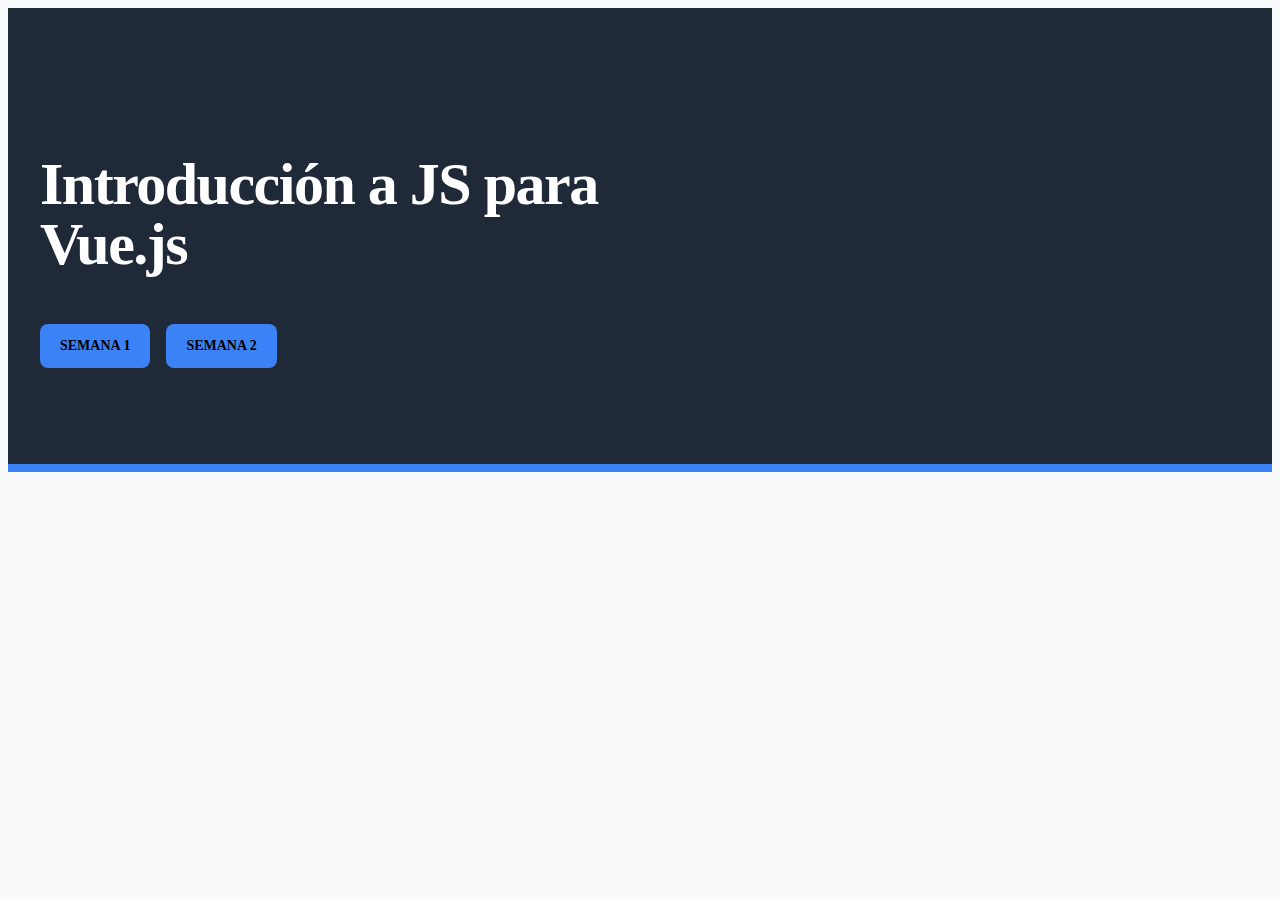
<file: index.html>
<!DOCTYPE html>
<html lang="en">
<head>
  <meta charset="UTF-8">
  <meta name="viewport" content="width=device-width, initial-scale=1.0">
  <title>Introdución a JS</title>
  <link rel="stylesheet" href="css/core.css">
</head>
<body class="bg-slate-50">
  <header class="bg-gray-800">
    <div class="content sm:py-24 sm:px-6 lg:flex lg:justify-between lg:px-8">
      <div class="max-w-2xl">
        <h2 class="header-title sm:text-5xl lg:text-6xl">Introducción a JS para Vue.js</h2>
        <nav class="card">
          <a class="bg-blue-600 hover:bg-green-300 px-5 py-3 rounded-lg font-black uppercase text-sm" href="index.html">Semana 1</a>
          <a class="bg-blue-600 hover:bg-green-300 px-5 py-3 rounded-lg font-black uppercase text-sm" href="DOM.html">Semana 2</a>
        </nav>
      </div>
    </div>
  </header>
  <div class="bg-blue-600 py-1"></div>
  <!-- <script src="js/12.js"></script> -->
  <script src="js/16.js"></script>
</body>
</html>
</file>
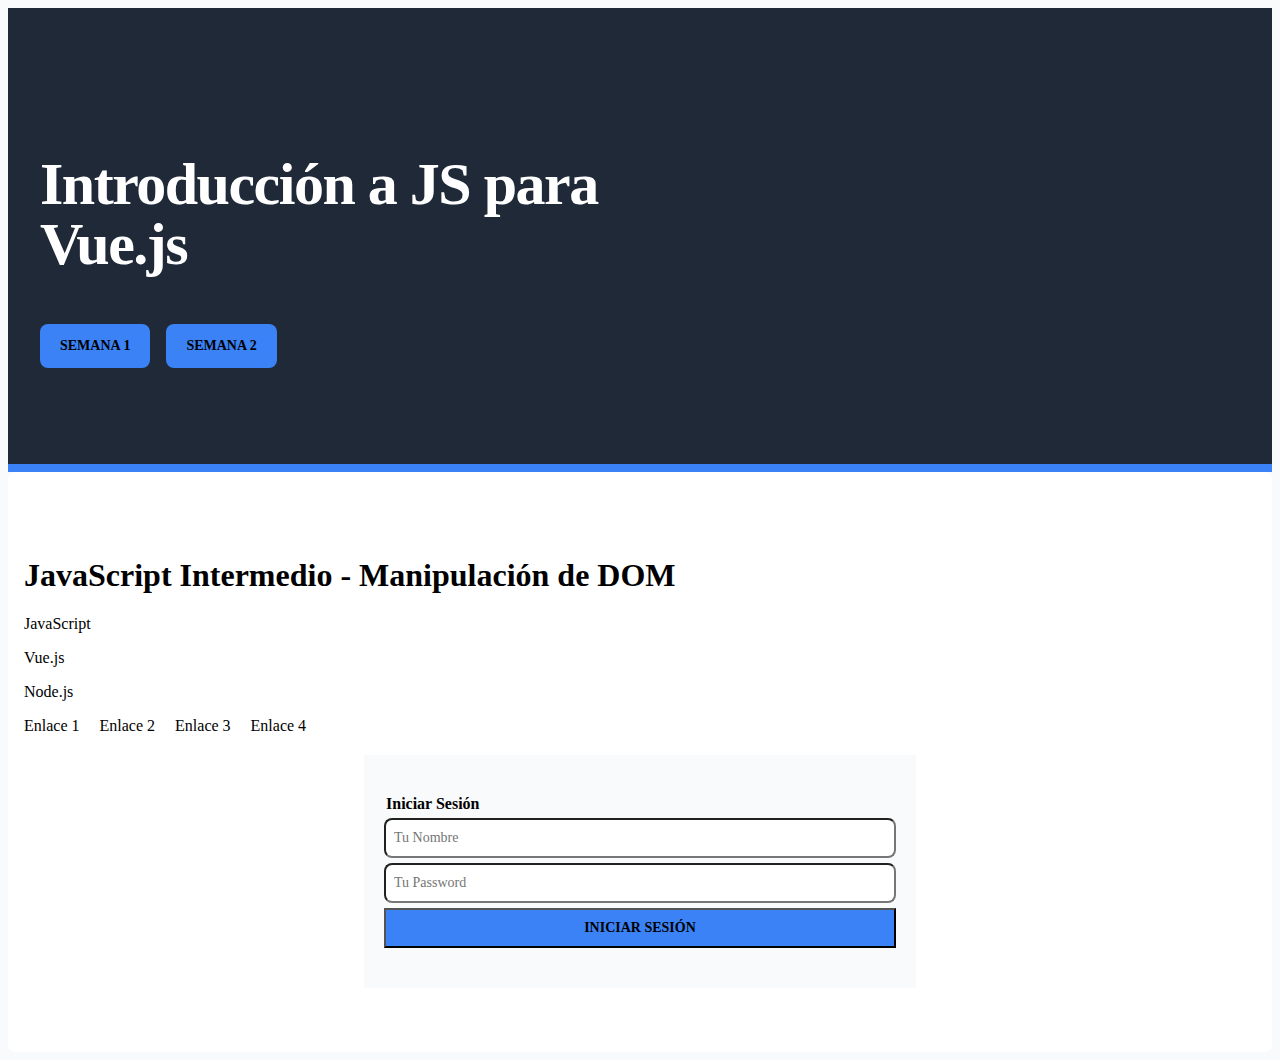
<file: Dom.html>
<!DOCTYPE html>
<html>
  <head>
    <meta charset="utf-8">
    <title>Aprendiendo JavaScript Moderno - Codigo Con Juan</title>
    <link rel="stylesheet" href="css/core.css">
  </head>
  <body class="bg-slate-50">
    <header class="bg-gray-800">
      <div class="content sm:py-24 sm:px-6 lg:flex lg:justify-between lg:px-8">
        <div class="max-w-2xl">
          <h2 class="header-title sm:text-5xl lg:text-6xl">Introducción a JS para Vue.js</h2>
          <nav class="card">
            <a class="bg-blue-600 hover:bg-green-300 px-5 py-3 rounded-lg font-black uppercase text-sm" href="index.html">Semana 1</a>
            <a class="bg-blue-600 hover:bg-green-300 px-5 py-3 rounded-lg font-black uppercase text-sm" href="DOM.html">Semana 2</a>
          </nav>
        </div>
      </div>
    </header>
    <div class="bg-blue-600 py-1"></div>
    <div class="content rounded-lg bg-white">
          <h1 class="text-4xl font-black heading">JavaScript Intermedio - Manipulación de DOM </h1>

          <div id="tecnologias" class="mt-5">
              <p id="JavaScript">JavaScript</p>
              <p class="vue">Vue.js</p>
              <p>Node.js</p>
          </div>

          <nav class="navegacion my-5 flex gap-5">
            <a href="#">Enlace 1</a>
            <a href="#">Enlace 2</a>
            <a href="#">Enlace 3</a>
            <a href="#">Enlace 4</a>
        </nav>


          <form id="formulario" class="login-form bg-gray-50">
              <legend class="font-black">Iniciar Sesión</legend>
              <input 
                  type="text"
                  placeholder="Tu Nombre"
                  id="nombre"
                  class="p-2 rounded-lg text-sm"
              >

              <input 
                  type="password"
                  placeholder="Tu Password"
                  id="password"
                  class="p-2 rounded-lg text-sm"
              >

              <input 
                  type="submit"
                  value="Iniciar Sesión"
                  class="bg-blue-600 hover:bg-blue-600 text-sm uppercase p-2 font-black text-white cursor-pointer" 
              >
          </form>
    </div>

    <script src="js/22.js"></script>
  </body>
</html>
</file>
<file: css/core.css>
a {
  color: inherit;
  text-decoration: inherit;
}

button,
input,
optgroup,
select,
textarea {
  font-family: inherit;
  /* 1 */
  font-size: 100%;
  /* 1 */
  font-weight: inherit;
  /* 1 */
  line-height: inherit;
  /* 1 */
  color: inherit;
  /* 1 */
  margin: 0;
  /* 2 */
  padding: 0;
  /* 3 */
}

.bg-slate-50 {
  --tw-bg-opacity: 1;
  background-color: rgb(248 250 252 / var(--tw-bg-opacity));
}

.bg-gray-50{
  --tw-bg-opacity: 1;
  background-color: rgb(249 250 251 / var(--tw-bg-opacity));
}

.bg-gray-800 {
  --tw-bg-opacity: 1;
  background-color: rgb(31 41 55 / var(--tw-bg-opacity));
}

.max-w-2xl {
  max-width: 42rem;
}

.content{
  margin-left: auto;
  margin-right: auto;
  max-width: 80rem;
  padding-top: 4rem;
  padding-bottom: 4rem;
  padding-left: 1rem;
  padding-right: 1rem;
}

.header-title{
  font-size: 2.25rem;
  line-height: 2.5rem;
  font-weight: 700;
  color: #fff;
  letter-spacing: -0.025em;
}

.flex{
  display: flex;
}

.gap-5{
  gap: 1.25rem;
}



.bg-blue-600 {
  --tw-bg-opacity: 1;
  background-color: rgb(59 130 246 / var(--tw-bg-opacity));
}

.py-1 {
  padding-top: 0.25rem;
  padding-bottom: 0.25rem;
}

.card{
  margin-top: 1.25rem;
  display: flex;
  gap: 1rem;
}

.rounded-lg {
  border-radius: 0.5rem;
}

.px-5 {
  padding-left: 1.25rem;
  padding-right: 1.25rem;
}

.py-3 {
  padding-top: 0.75rem;
  padding-bottom: 0.75rem;
}

.hover\:bg-blue-300:hover {
  --tw-bg-opacity: 1;
  background-color: rgb(191 219 254 / var(--tw-bg-opacity));
}

.font-black {
  font-weight: 900;
}

.bg-white {
  --tw-bg-opacity: 1;
  background-color: rgb(255 255 255 / var(--tw-bg-opacity));
}

.uppercase {
  text-transform: uppercase;
}

.rounded-lg {
  border-radius: 0.5rem;
}

.text-sm {
  font-size: 0.875rem;
  line-height: 1.25rem;
}

.p-2{
  padding: 0.5rem;
}

.alerta{
  padding: 0.5rem;
  font-weight: 800;
  text-transform: uppercase;
  text-align: center;
  background-color: #c22e3a;
  color: white;
}

.cursor-pointer {
  cursor: pointer;
}

.bg-green-500 {
  --tw-bg-opacity: 1;
  background-color: rgb(16 185 129 / var(--tw-bg-opacity));
}

.login-form{
  display: flex;
  flex-direction: column;
  gap: 0.3rem; 
  padding-top: 2.5rem;
  padding-bottom: 2.5rem;
  padding-left: 1.25rem;
  padding-right: 1.25rem;
  margin-left: auto;
  margin-right: auto;
  max-width: 32rem;
  margin-top: 1.25rem;
}

.shadow {
  --tw-shadow: 0 1px 3px 0 rgb(0 0 0 / 0.1), 0 1px 2px -1px rgb(0 0 0 / 0.1);
  --tw-shadow-colored: 0 1px 3px 0 var(--tw-shadow-color), 0 1px 2px -1px var(--tw-shadow-color);
  box-shadow: var(--tw-ring-offset-shadow, 0 0 #0000), var(--tw-ring-shadow, 0 0 #0000), var(--tw-shadow);
}


@media (min-width: 640px) {
  .sm\:text-5xl {
    font-size: 3rem;
    line-height: 1;
  }
  .sm\:py-24 {
    padding-top: 6rem;
    padding-bottom: 6rem;
  }

  .sm\:px-6 {
    padding-left: 1.5rem;
    padding-right: 1.5rem;
  }

}


@media (min-width: 1024px) {
  .lg\:text-6xl {
    font-size: 3.75rem;
    line-height: 1;
  }

  .lg\:flex {
    display: flex;
  }

  .lg\:justify-between {
    justify-content: space-between;
  }

  .lg\:px-8 {
    padding-left: 2rem;
    padding-right: 2rem;
  }
}
</file>
